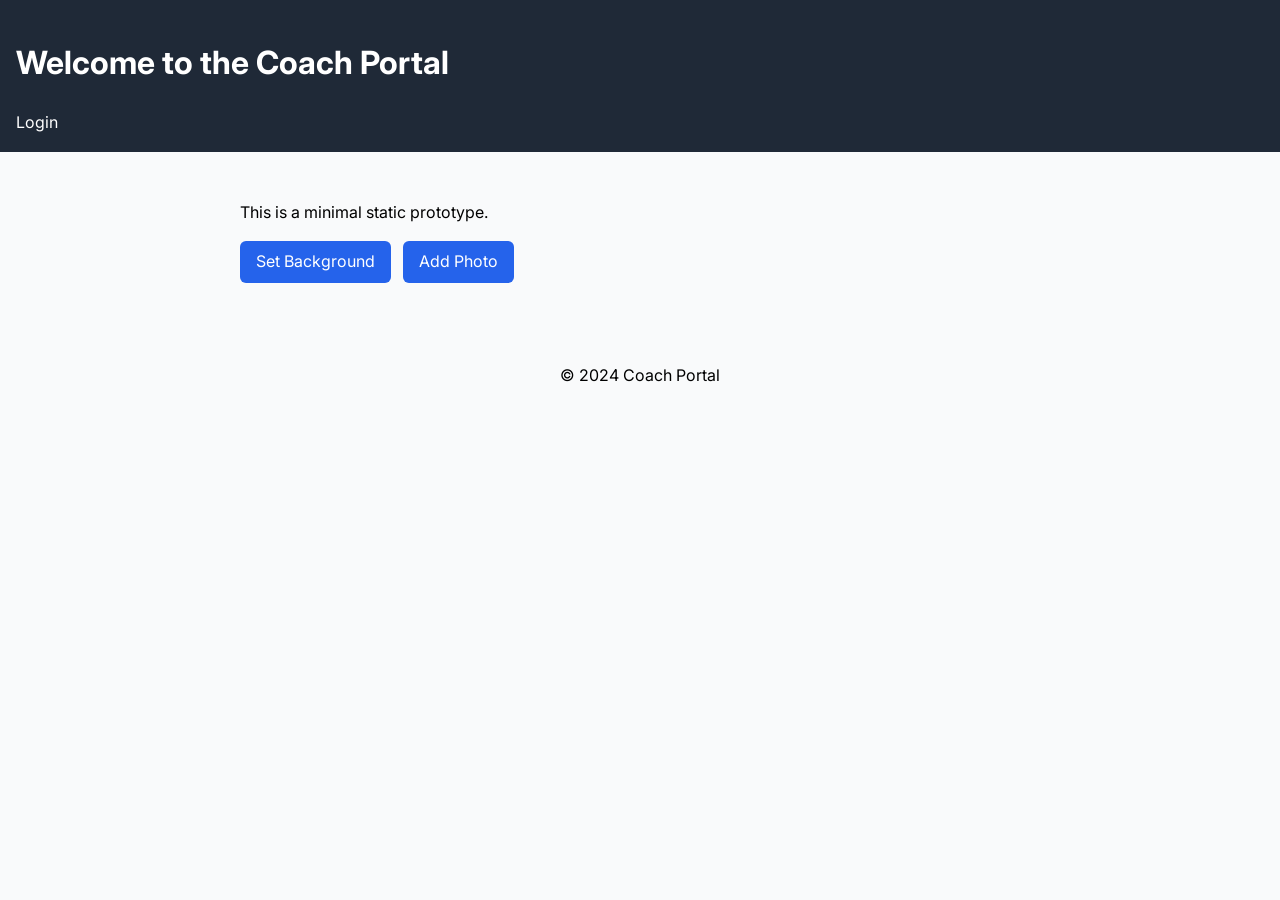
<file: site/index.html>
<!DOCTYPE html>
<html lang="en">
<head>
  <meta charset="UTF-8">
  <meta name="viewport" content="width=device-width, initial-scale=1.0">
  <title>Coach Portal</title>
  <link href="https://fonts.googleapis.com/css2?family=Inter:wght@400;600&display=swap" rel="stylesheet">
  <link rel="stylesheet" href="styles.css">
</head>
<body>
  <header>
    <h1>Welcome to the Coach Portal</h1>
    <nav>
      <a href="login.html">Login</a>
    </nav>
  </header>
  <main>
    <p>This is a minimal static prototype.</p>
    <div class="controls">
      <label class="btn">Set Background
        <input type="file" id="bgInput" accept="image/*">
      </label>
      <label class="btn">Add Photo
        <input type="file" id="photoInput" accept="image/*" multiple>
      </label>
    </div>
    <div id="gallery" class="gallery"></div>
  </main>
  <footer>
    <p>&copy; 2024 Coach Portal</p>
  </footer>
  <script src="script.js"></script>
</body>
</html>
</file>
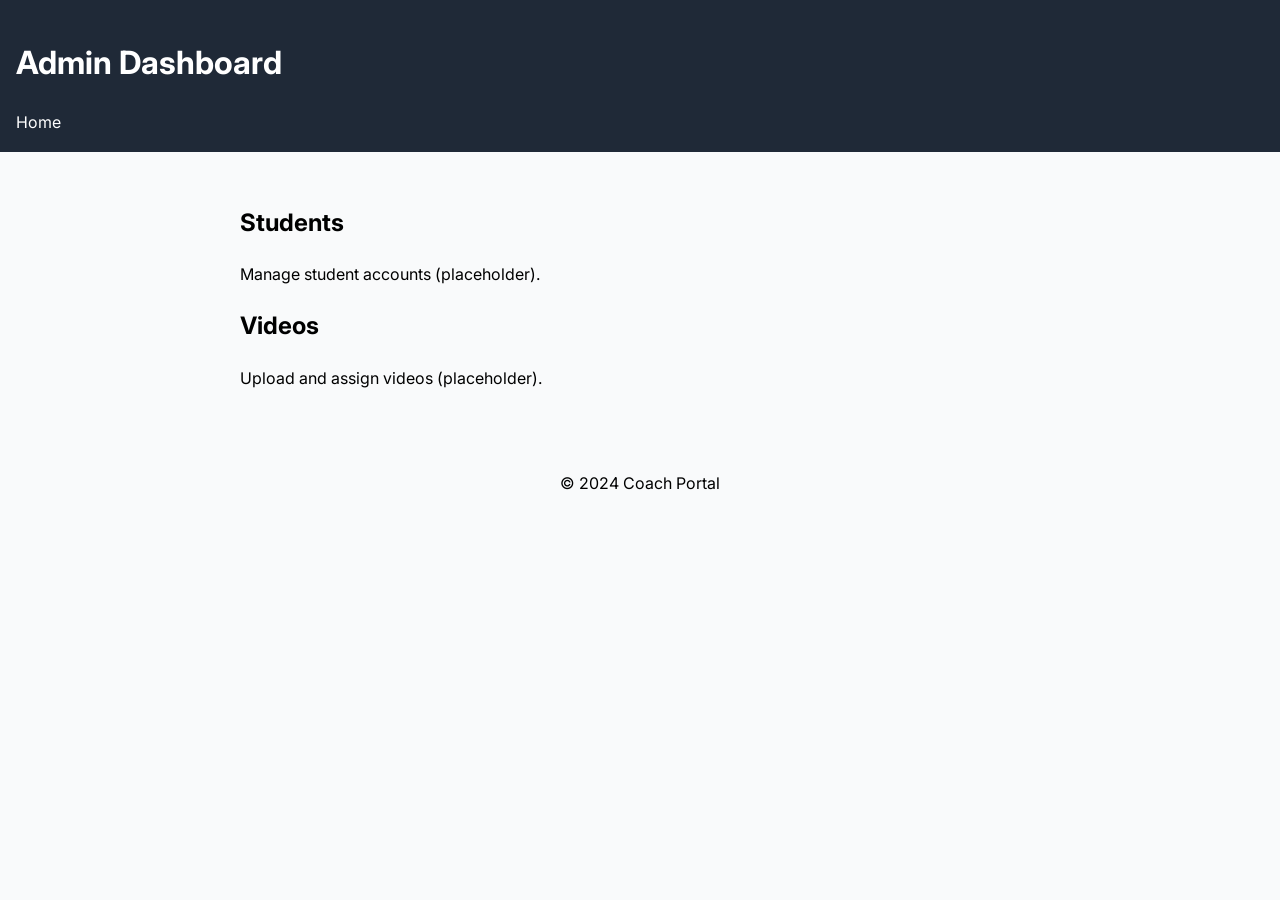
<file: site/admin.html>
<!DOCTYPE html>
<html lang="en">
<head>
  <meta charset="UTF-8">
  <meta name="viewport" content="width=device-width, initial-scale=1.0">
  <title>Admin Dashboard - Coach Portal</title>
  <link href="https://fonts.googleapis.com/css2?family=Inter:wght@400;600&display=swap" rel="stylesheet">
  <link rel="stylesheet" href="styles.css">
</head>
<body>
  <header>
    <h1>Admin Dashboard</h1>
    <nav><a href="index.html">Home</a></nav>
  </header>
  <main>
    <section>
      <h2>Students</h2>
      <p>Manage student accounts (placeholder).</p>
    </section>
    <section>
      <h2>Videos</h2>
      <p>Upload and assign videos (placeholder).</p>
    </section>
  </main>
  <footer>
    <p>&copy; 2024 Coach Portal</p>
  </footer>
</body>
</html>
</file>
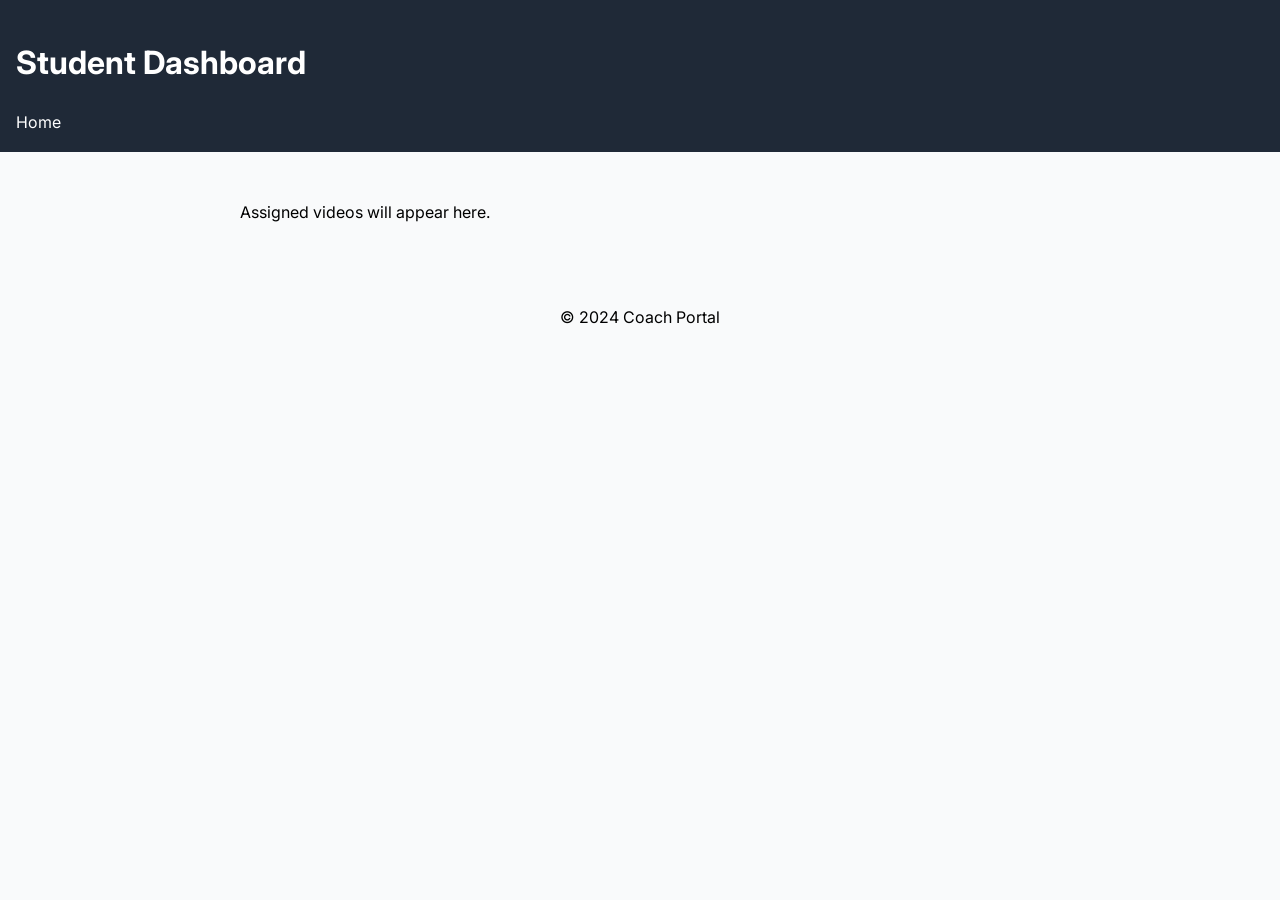
<file: site/dashboard.html>
<!DOCTYPE html>
<html lang="en">
<head>
  <meta charset="UTF-8">
  <meta name="viewport" content="width=device-width, initial-scale=1.0">
  <title>Student Dashboard - Coach Portal</title>
  <link href="https://fonts.googleapis.com/css2?family=Inter:wght@400;600&display=swap" rel="stylesheet">
  <link rel="stylesheet" href="styles.css">
</head>
<body>
  <header>
    <h1>Student Dashboard</h1>
    <nav><a href="index.html">Home</a></nav>
  </header>
  <main>
    <p>Assigned videos will appear here.</p>
  </main>
  <footer>
    <p>&copy; 2024 Coach Portal</p>
  </footer>
</body>
</html>
</file>
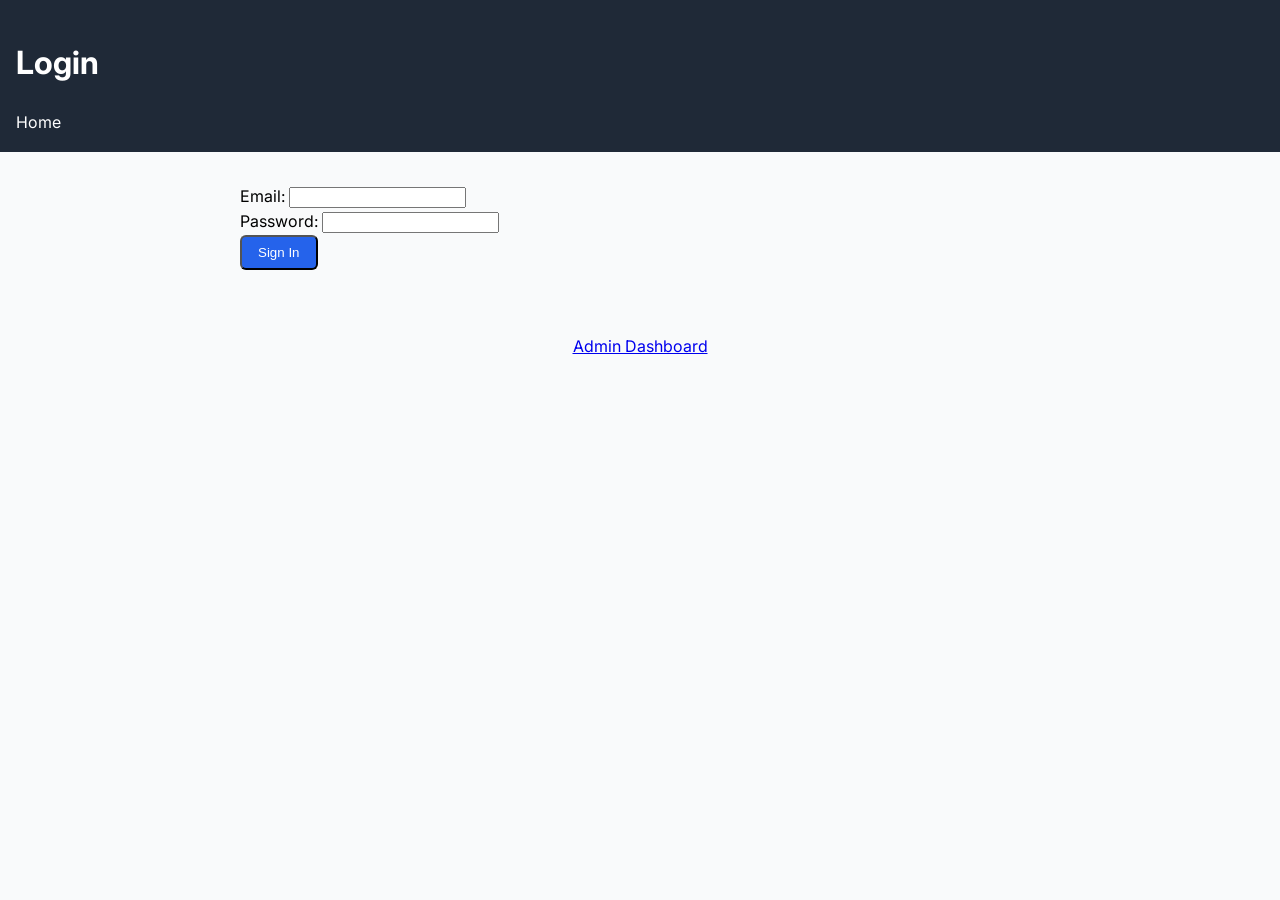
<file: site/login.html>
<!DOCTYPE html>
<html lang="en">
<head>
  <meta charset="UTF-8">
  <meta name="viewport" content="width=device-width, initial-scale=1.0">
  <title>Login - Coach Portal</title>
  <link href="https://fonts.googleapis.com/css2?family=Inter:wght@400;600&display=swap" rel="stylesheet">
  <link rel="stylesheet" href="styles.css">
</head>
<body>
  <header>
    <h1>Login</h1>
    <nav><a href="index.html">Home</a></nav>
  </header>
  <main>
    <form action="dashboard.html" method="get">
      <label>Email: <input type="email" name="email" required></label><br>
      <label>Password: <input type="password" name="password" required></label><br>
      <button type="submit" class="btn">Sign In</button>
    </form>
  </main>
  <footer>
    <p><a href="admin.html">Admin Dashboard</a></p>
  </footer>
</body>
</html>
</file>
<file: site/styles.css>
body {
  font-family: 'Inter', sans-serif;
  margin: 0;
  line-height: 1.6;
  min-height: 100vh;
  background: #f9fafb;
  background-size: cover;
  background-position: center;
}

header {
  background: #1f2937;
  color: #fff;
  padding: 1rem;
}

header nav a {
  color: #fff;
  margin-right: 1rem;
  text-decoration: none;
}

main {
  padding: 2rem;
  max-width: 800px;
  margin: 0 auto;
}

.btn {
  display: inline-block;
  background: #2563eb;
  color: #fff;
  padding: 0.5rem 1rem;
  border-radius: 0.375rem;
  cursor: pointer;
  margin-right: 0.5rem;
}

.btn input {
  display: none;
}

.gallery {
  display: flex;
  flex-wrap: wrap;
  gap: 1rem;
  margin-top: 1rem;
}

.gallery img {
  max-width: 150px;
  border-radius: 0.5rem;
}

footer {
  text-align: center;
  padding: 1rem;
}
</file>
